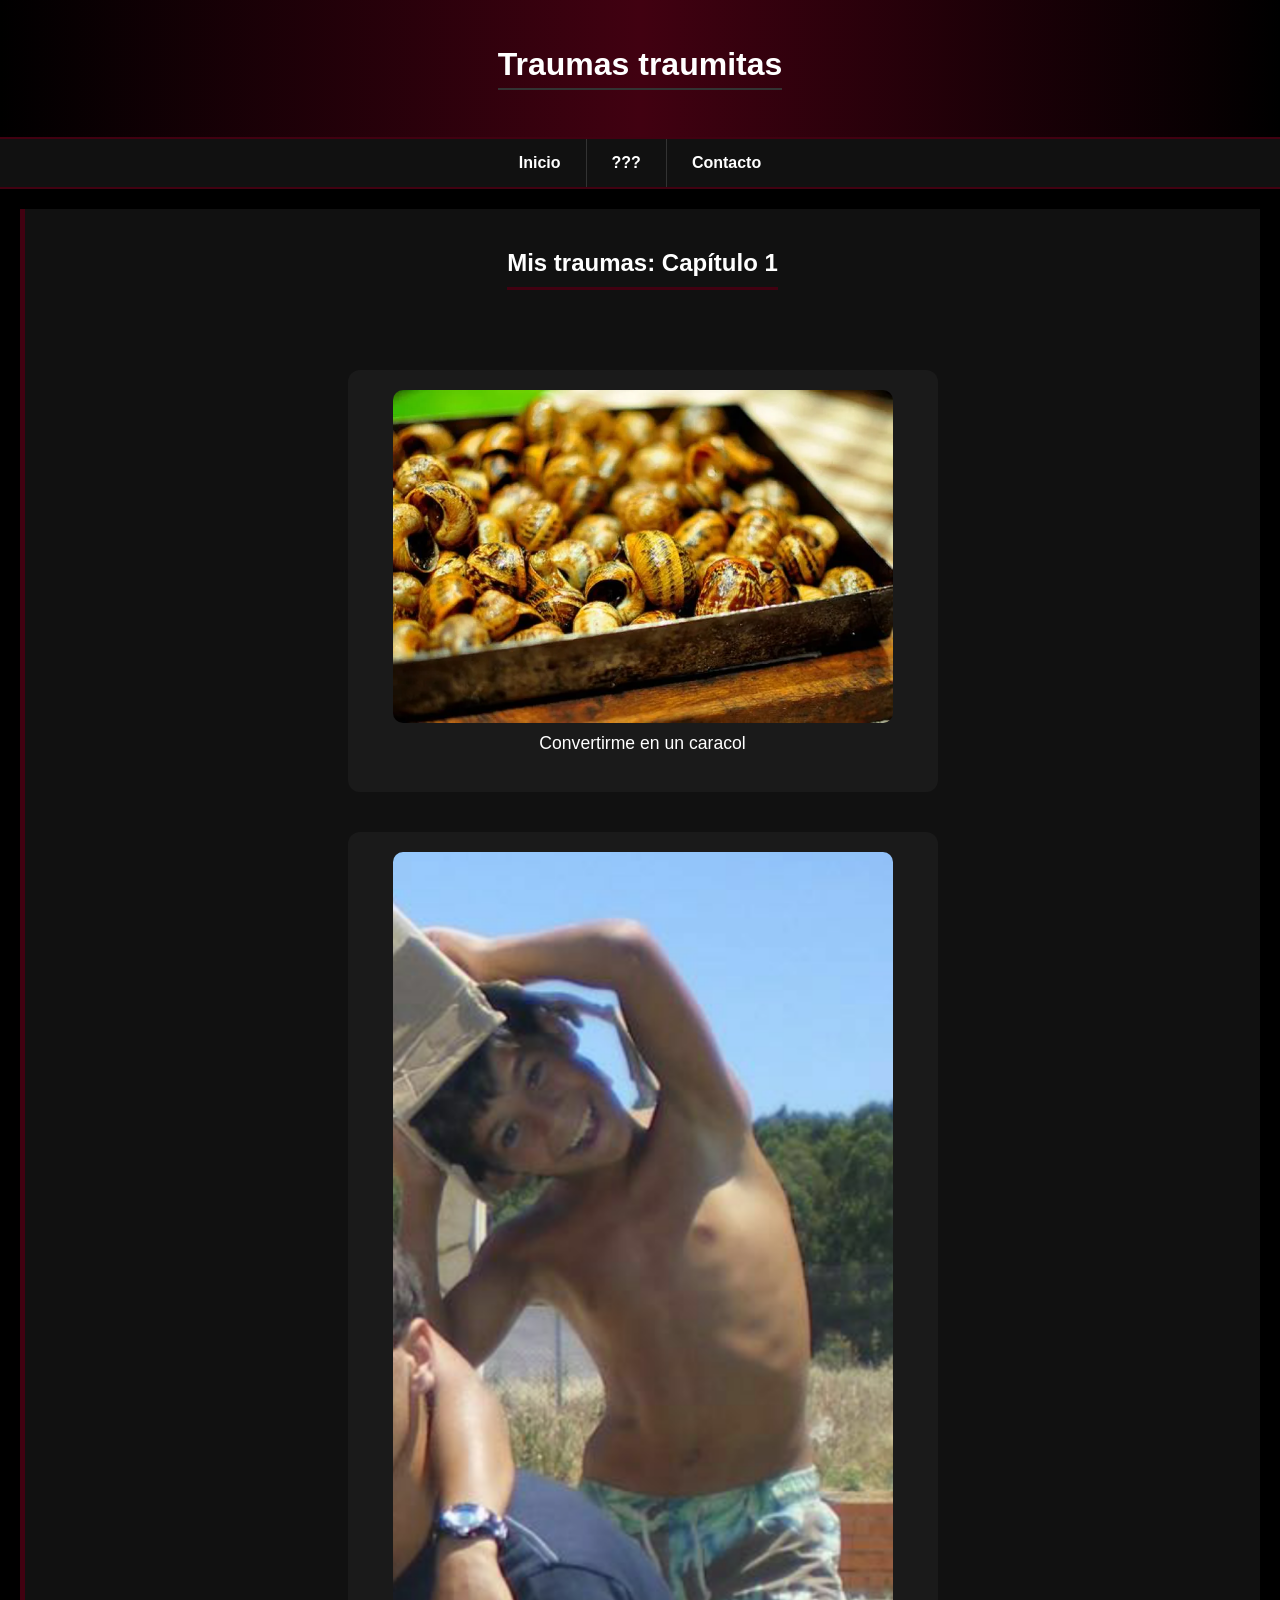
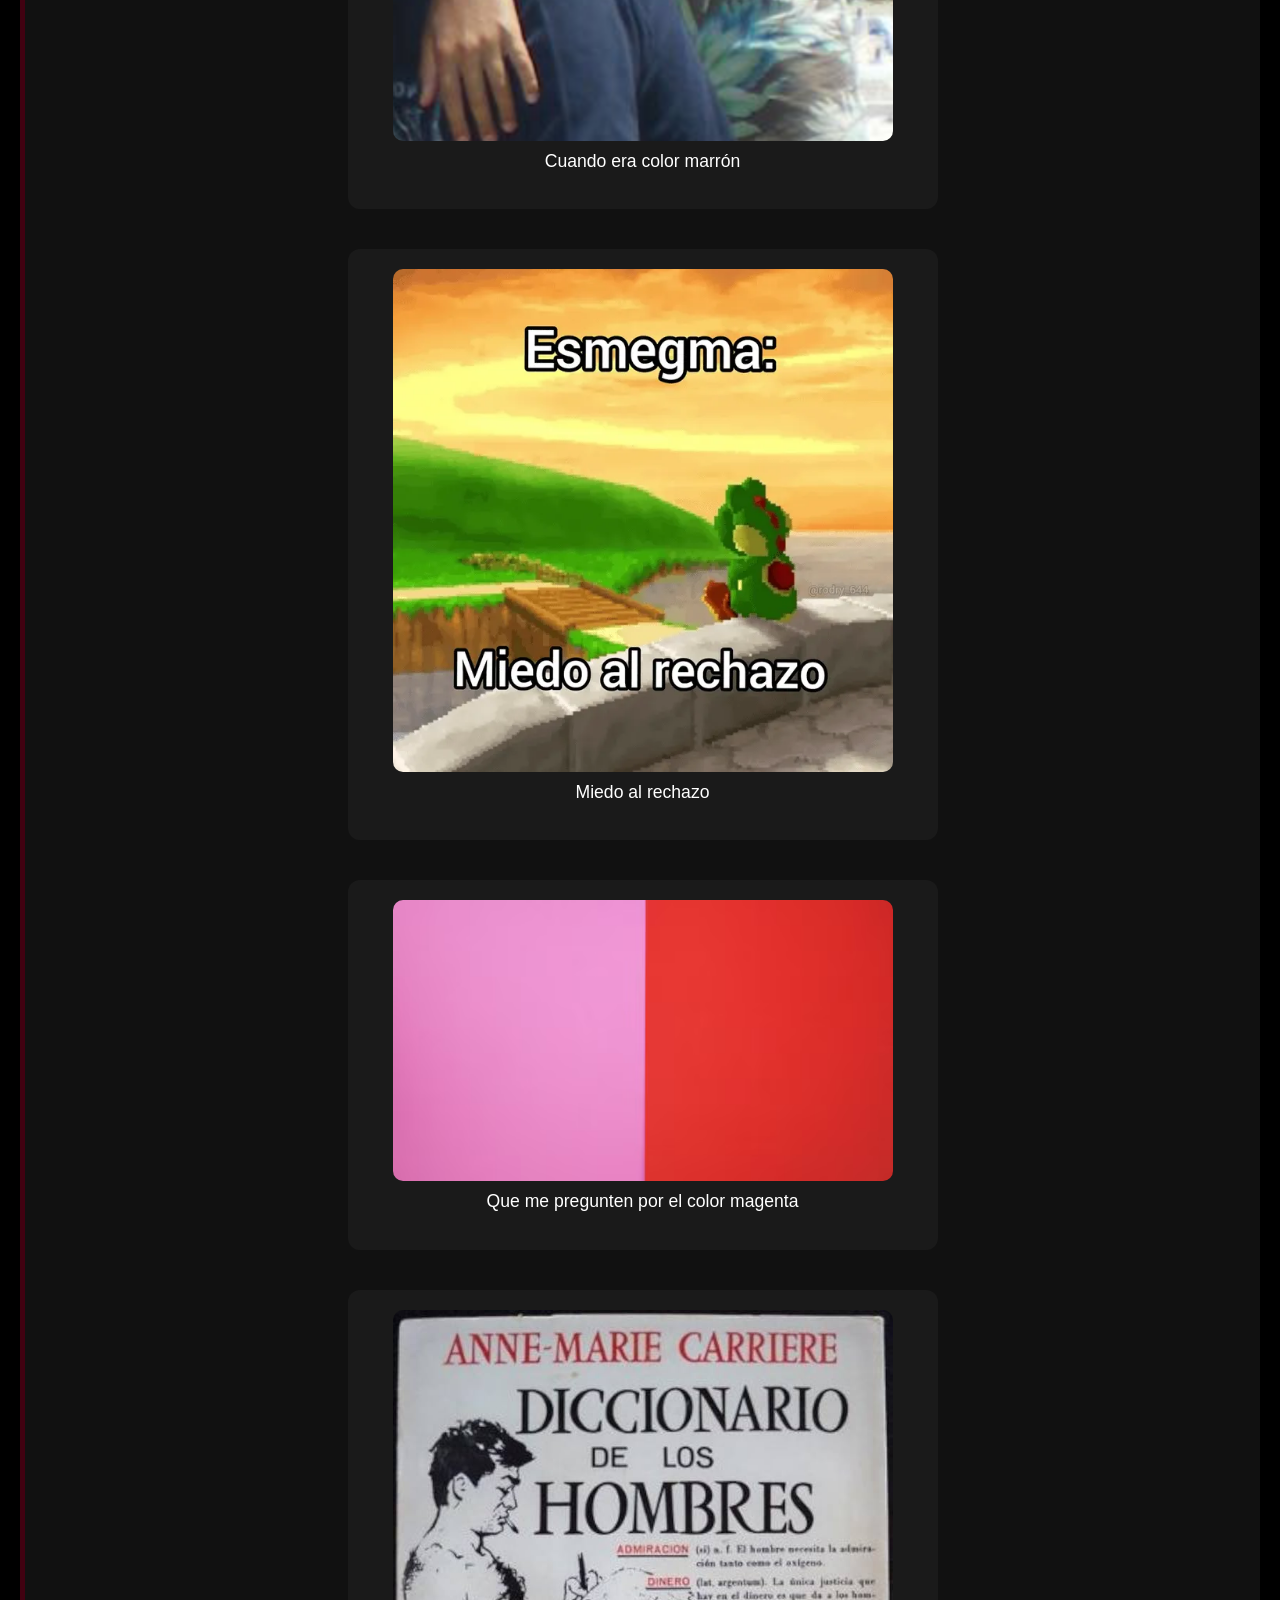
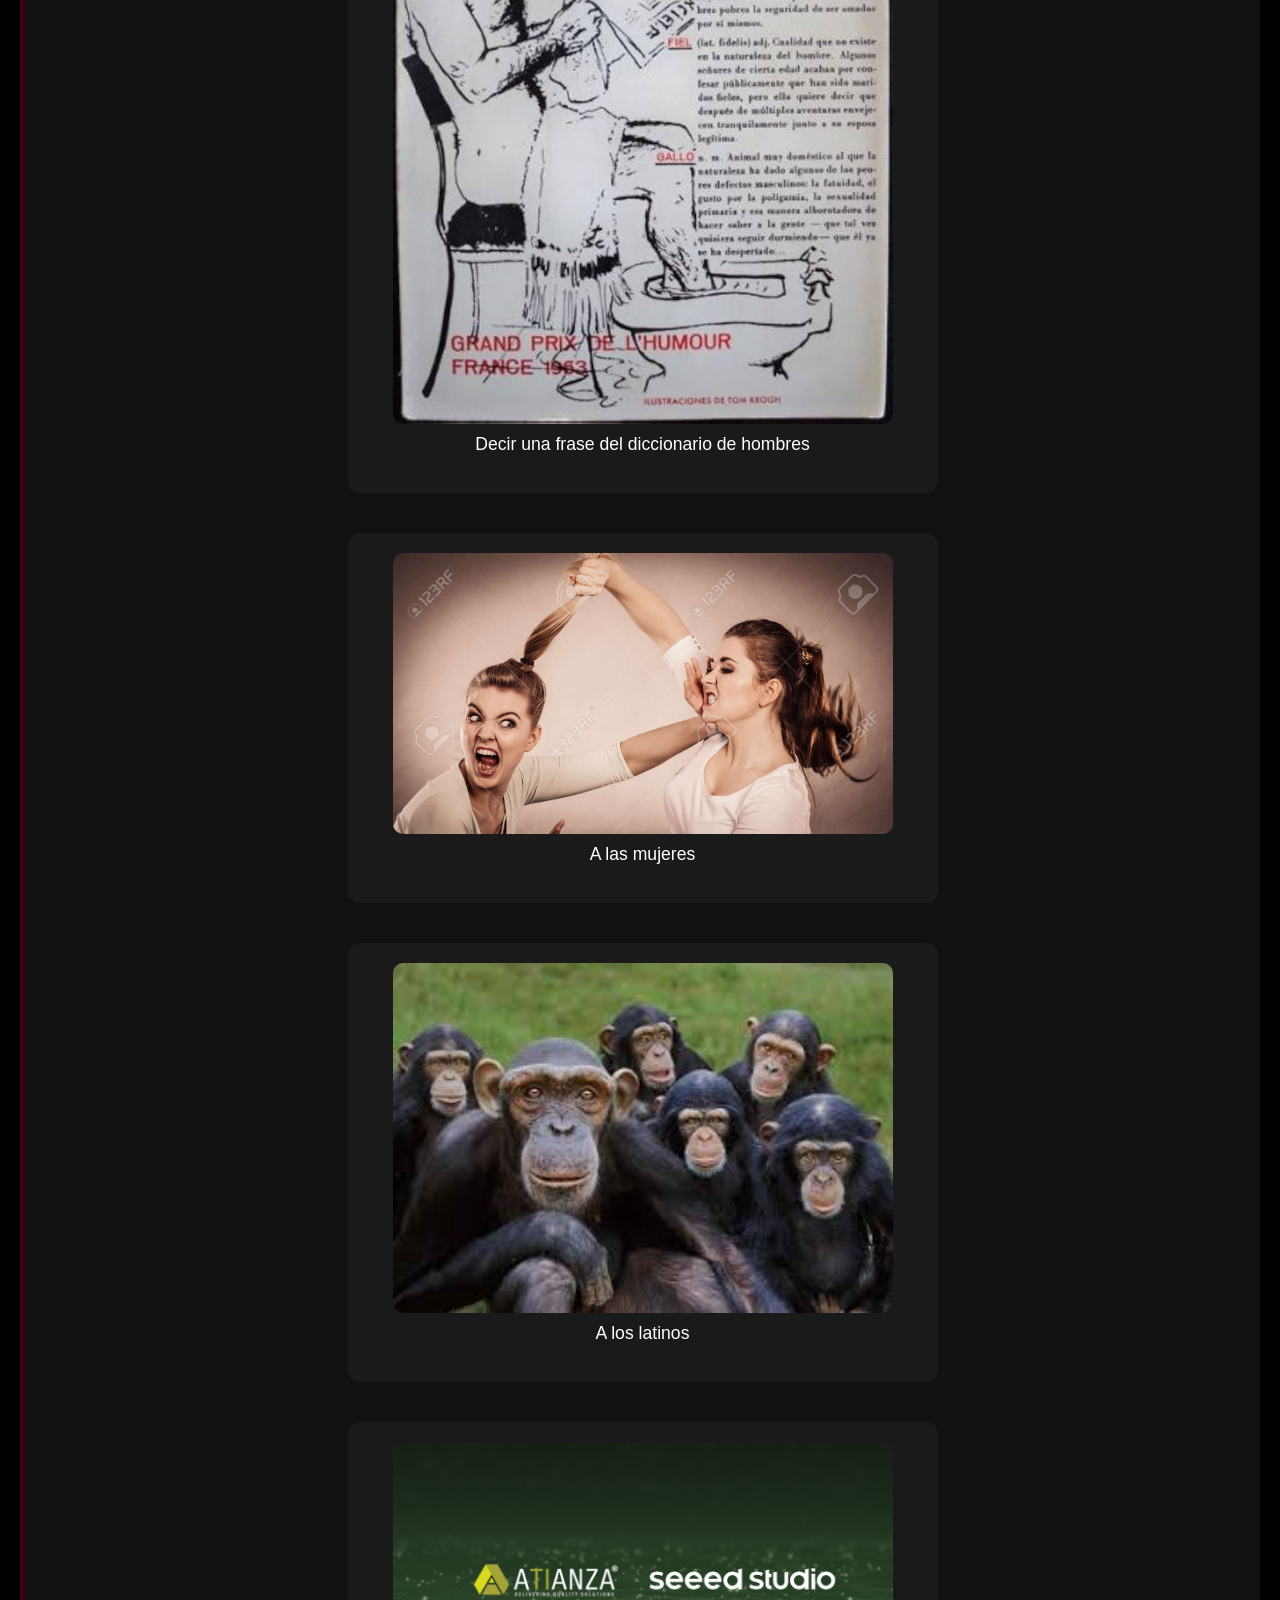
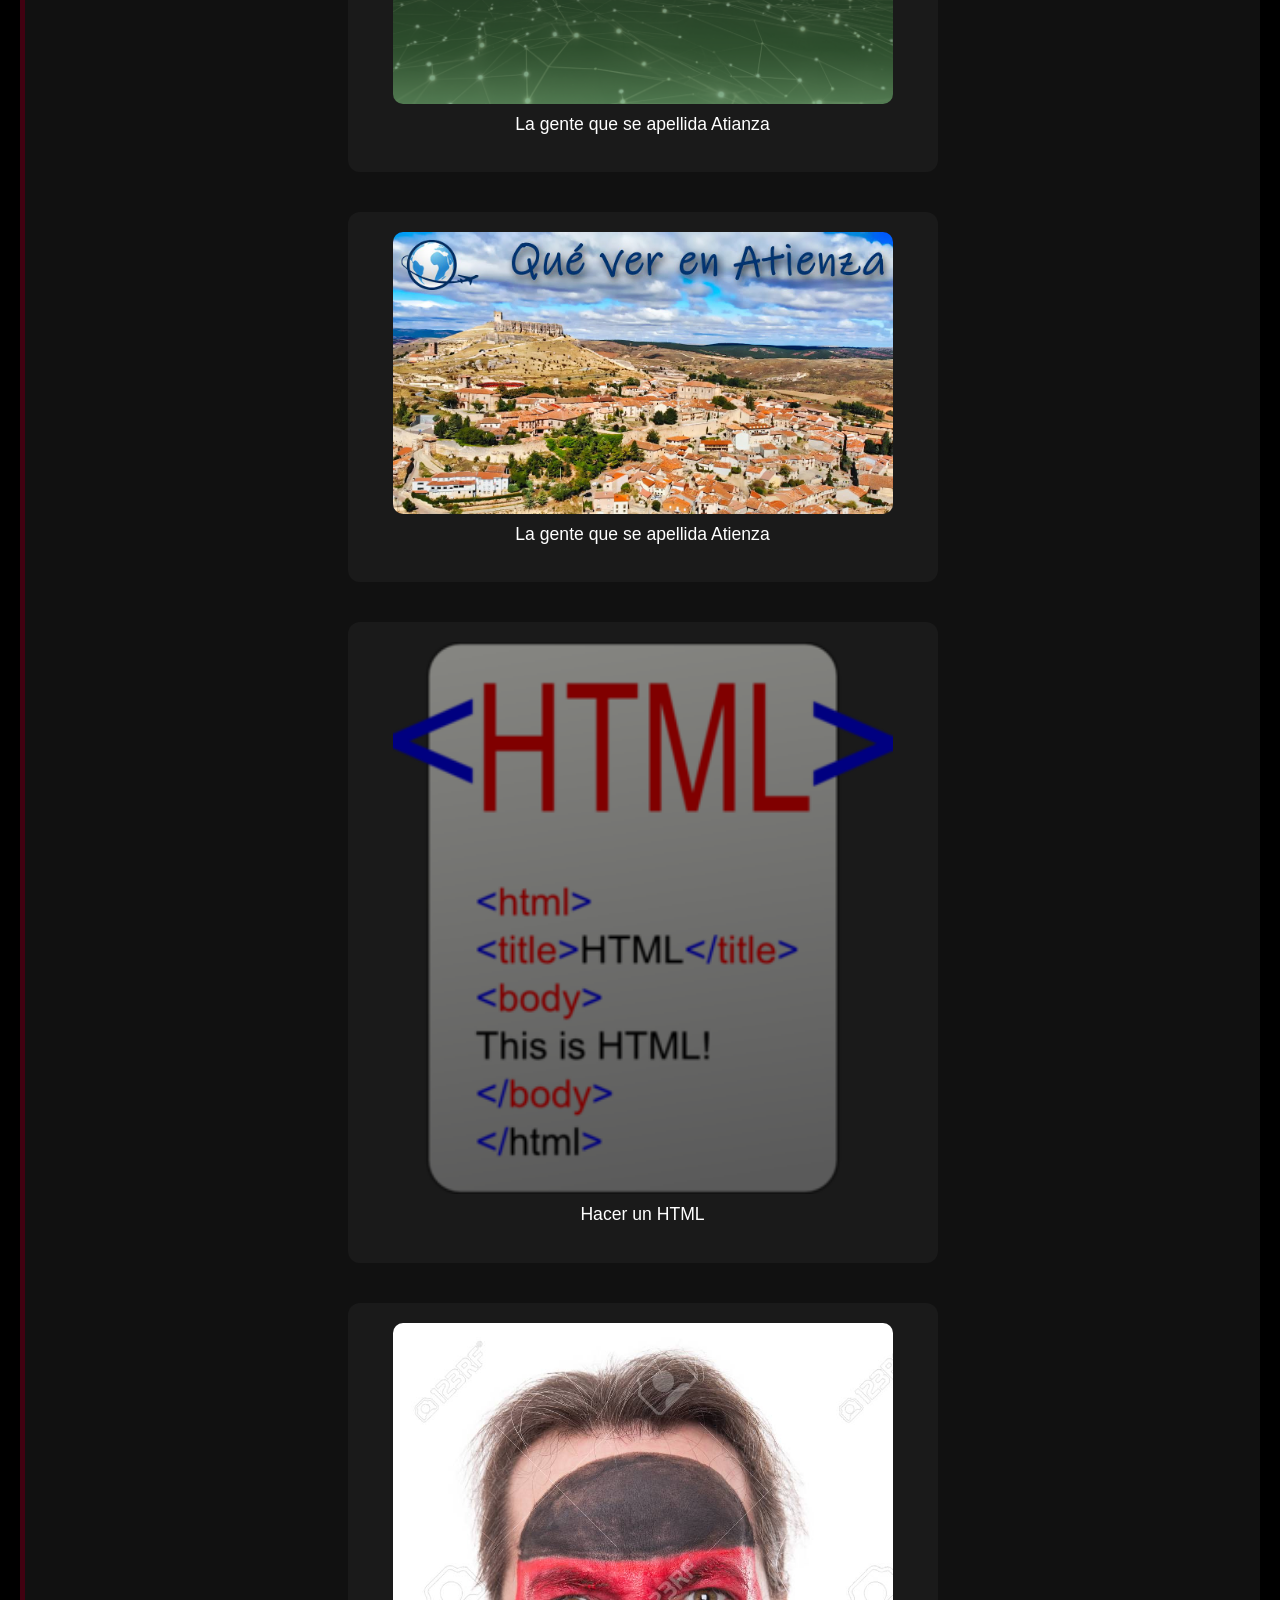
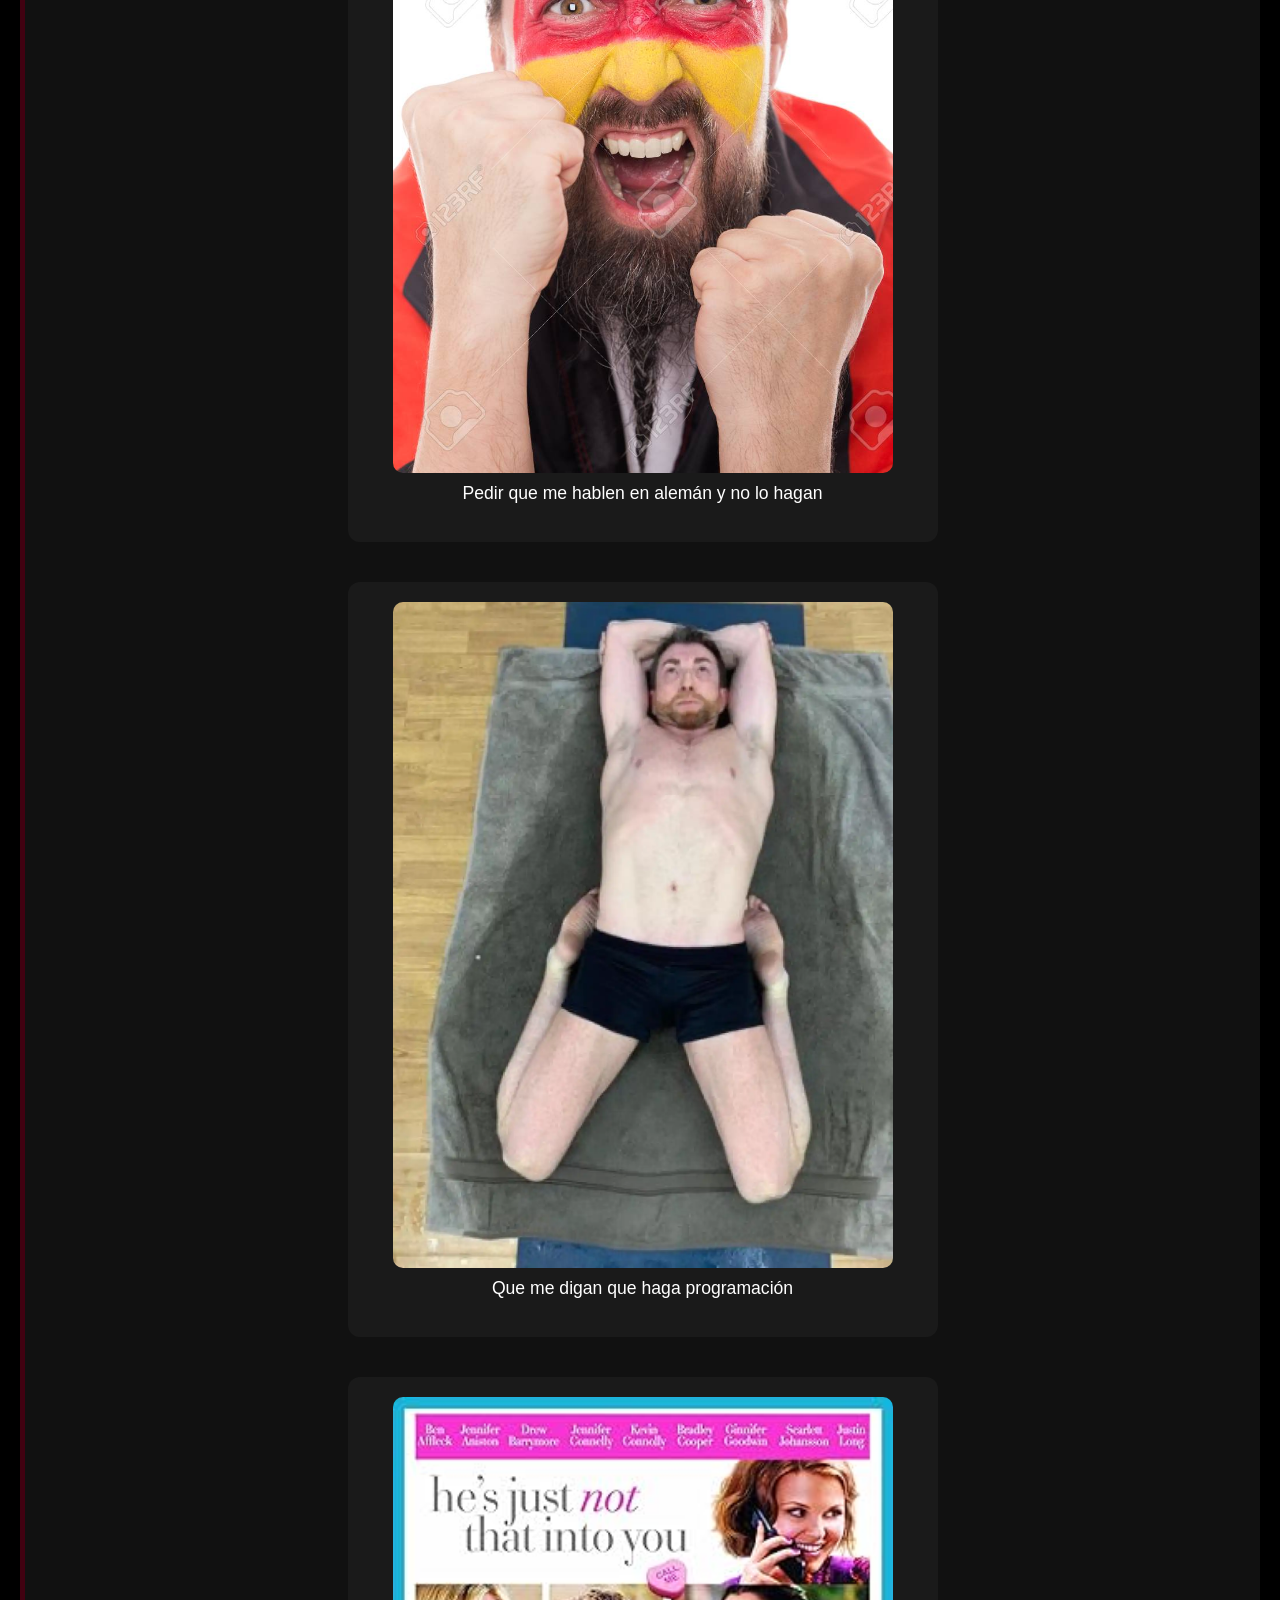
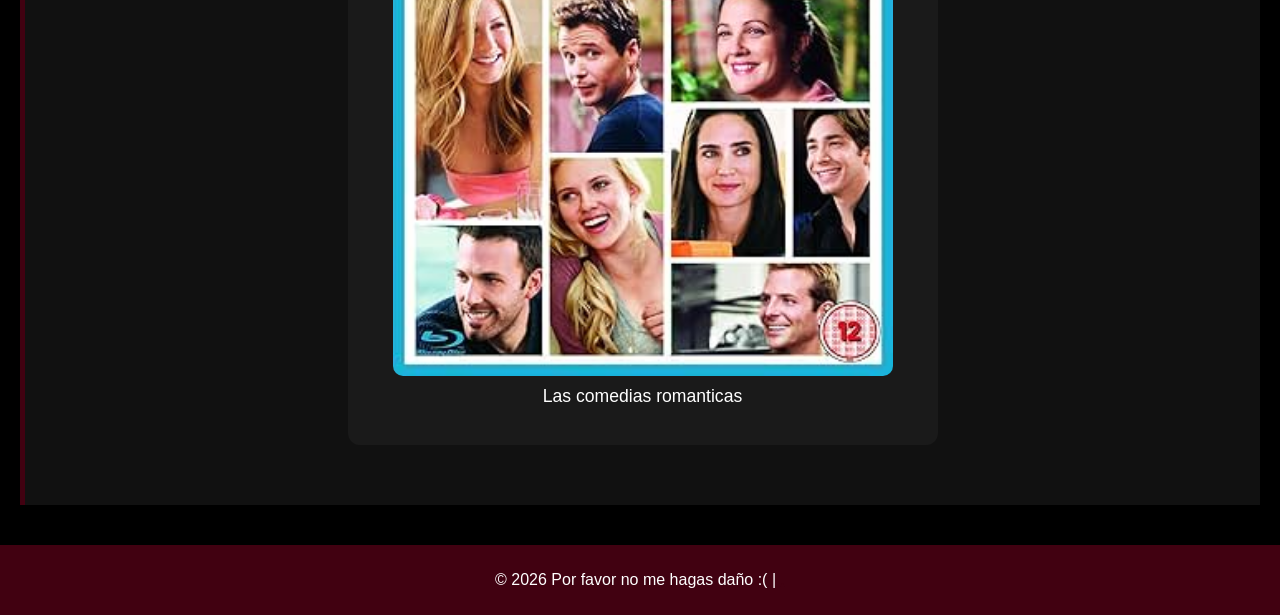
<file: index.html>
<!DOCTYPE html>
<html lang="es">
<head>
    <meta charset="UTF-8">
    <meta name="viewport" content="width=device-width, initial-scale=1.0">
    <title>Traumas traumitas</title>

     <link rel="stylesheet" href="estilos.css">
</head>

<body>

    <header>
        <h1>Traumas traumitas</h1>
    </header>

    <nav>
        <ul>
        <li><a href="#" id="inicio">Inicio</a></li>
        <li><a href="#" id="sobre">???</a></li>
        <li><a href="#" id="contacto">Contacto</a></li>
        </ul>
    </nav>

    <main>
    <section>
     <h2>Mis traumas: Capítulo 1</h2>

        <div class="trauma">
            <img src="caracol.webp" alt="caracol">
            <p>Convertirme en un caracol</p>
        </div>

        <div class="trauma">
            <img src="marron.png" alt="trauma">
            <p>Cuando era color marrón</p>
        </div>

        <div class="trauma">
            <img src="esmegma.webp" alt="trauma">
            <p>Miedo al rechazo</p>
        </div>
        
        <div class="trauma">
            <img src="magenta.avif" alt="trauma">
            <p>Que me pregunten por el color magenta</p>
        </div>

        <div class="trauma">
            <img src="hombres.jpg" alt="trauma">
            <p>Decir una frase del diccionario de hombres</p>
        </div>

        <div class="trauma">
            <img src="mujeres.jpg" alt="trauma">
            <p>A las mujeres</p>
        </div>

        <div class="trauma">
            <img src="latino.jpg" alt="trauma">
            <p>A los latinos</p>
        </div>

        <div class="trauma">
            <img src="atianza.webp" alt="caracol">
            <p>La gente que se apellida Atianza</p>
        </div>

        <div class="trauma">
            <img src="atienza.jpg" alt="caracol">
            <p>La gente que se apellida Atienza</p>
        </div>

        <div class="trauma">
            <img src="html.png" alt="caracol">
            <p>Hacer un HTML</p>
        </div>

        <div class="trauma">
            <img src="aleman.jpg" alt="caracol">
            <p>Pedir que me hablen en alemán y no lo hagan</p>
        </div>

        <div class="trauma">
            <img src="programacion.webp" alt="caracol">
            <p>Que me digan que haga programación</p>
        </div>

        <div class="trauma">
            <img src="comedia.jpg" alt="caracol">
            <p>Las comedias romanticas</p>
        </div>

</section>
    </main>

    <footer>
        <p>© 2026 Por favor no me hagas daño :( | 
        <a href="https://www.youtube.com/watch?v=p_EjAoz1ymY" target="_blank">.</a>
</p>
    </footer>
<script src="script.js"></script>
</body>
</html>
</file>
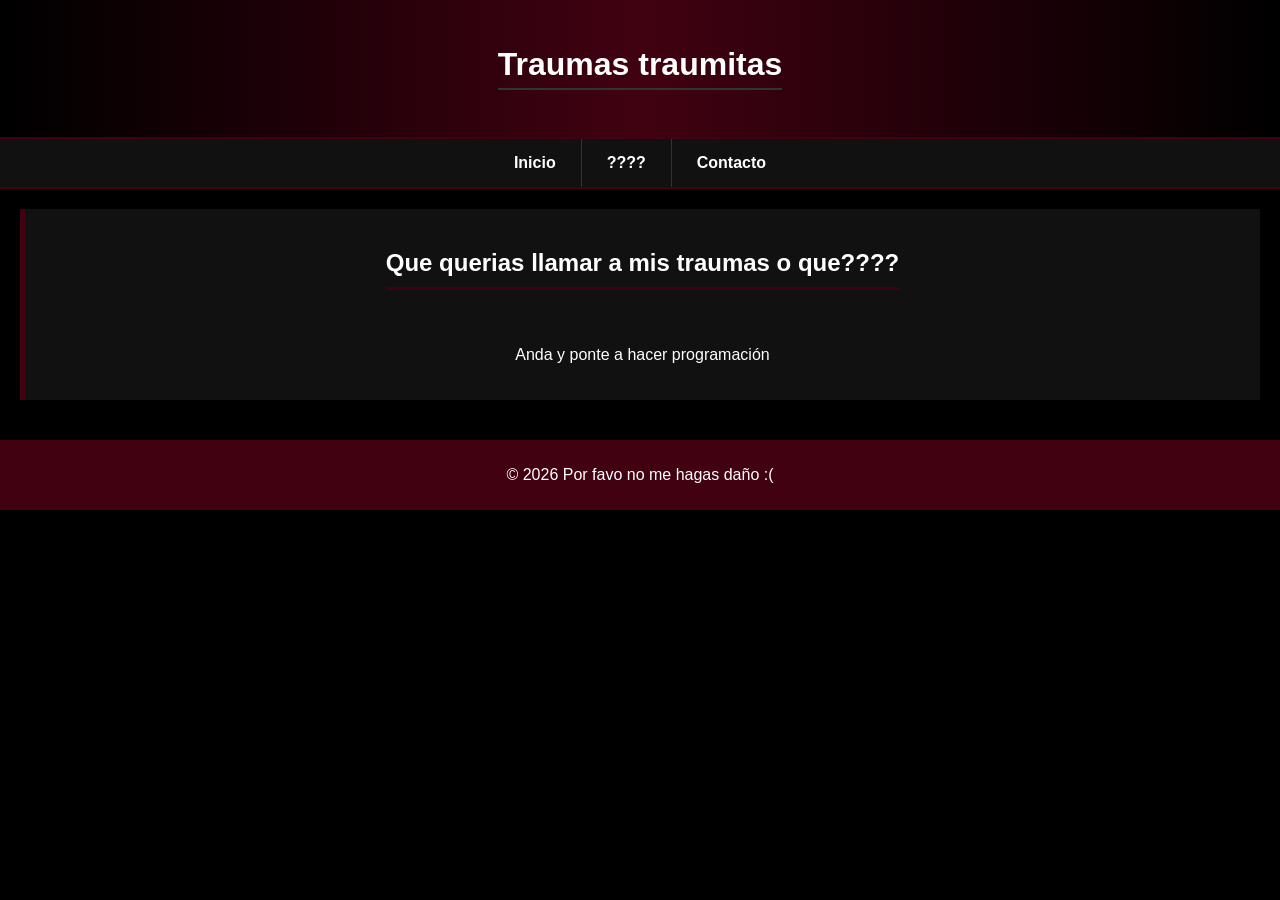
<file: contacto.html>
<!DOCTYPE html>
<html lang="es">
<head>
    <meta charset="UTF-8">
    <meta name="viewport" content="width=device-width, initial-scale=1.0">
    <title>Traumas traumitas</title>

     <link rel="stylesheet" href="estilos.css">
</head>

<body>

    <header>
        <h1>Traumas traumitas</h1>
    </header>

    <nav>
        <ul>
        <li><a href="#" id="inicio">Inicio</a></li>
        <li><a href="#" id="sobre">????</a></li>
        <li><a href="#" id="contacto">Contacto</a></li>
        </ul>
    </nav>

    <main>
        <section>
            <h2>Que querias llamar a mis traumas o que????</h2>
            <p>Anda y ponte a hacer programación</p>
        </section>
    </main>

    <footer>
        <p>© 2026 Por favo no me hagas daño :(</p>
    </footer>
<script src="script.js"></script>
</body>
</html>
</file>
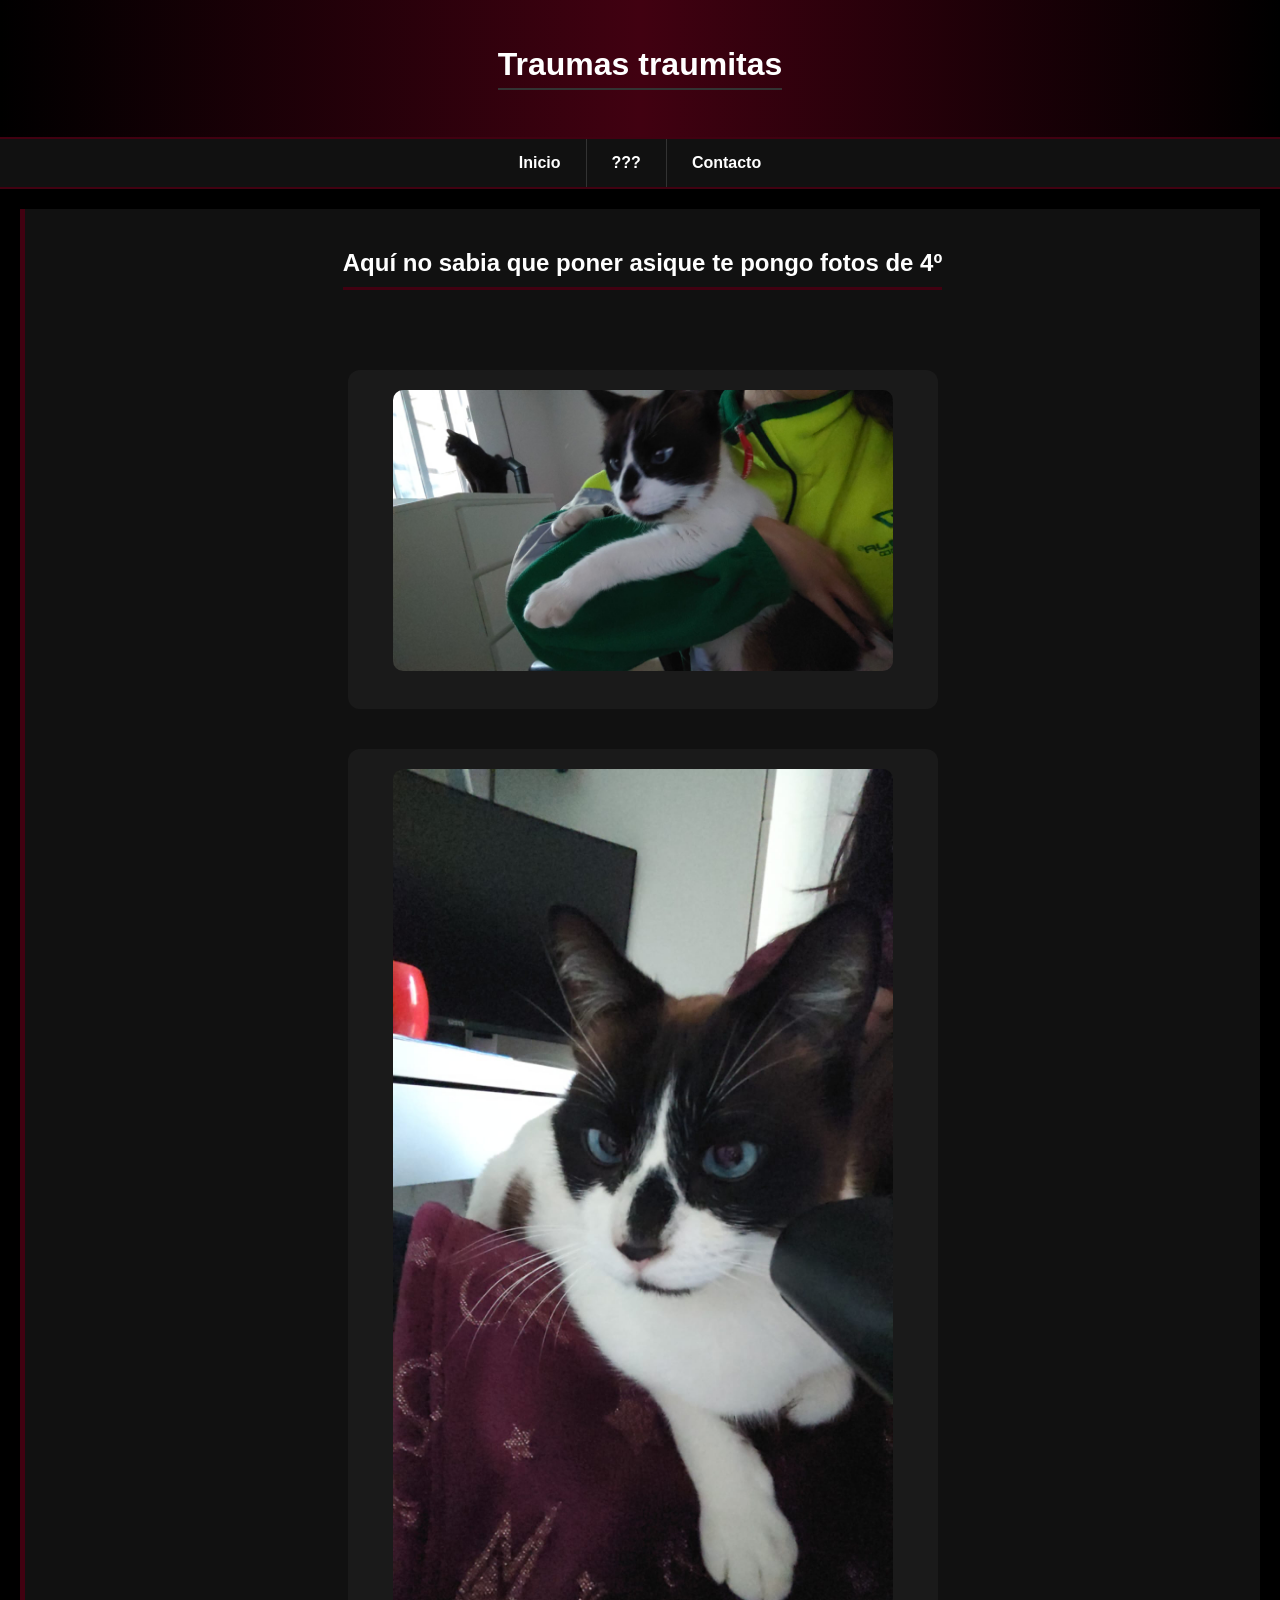
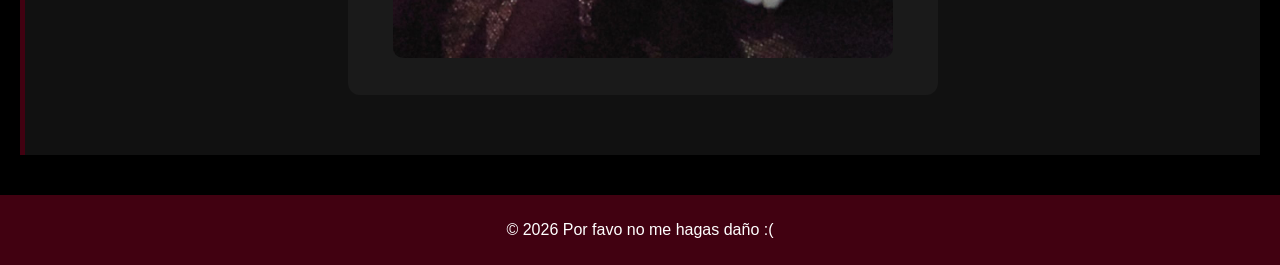
<file: sobre.html>
<!DOCTYPE html>
<html lang="es">
<head>
    <meta charset="UTF-8">
    <meta name="viewport" content="width=device-width, initial-scale=1.0">
    <title>Traumas traumitas</title>

     <link rel="stylesheet" href="estilos.css">
</head>

<body>

    <header>
        <h1>Traumas traumitas</h1>
    </header>

    <nav>
        <ul>
        <li><a href="#" id="inicio">Inicio</a></li>
        <li><a href="#" id="sobre">???</a></li>
        <li><a href="#" id="contacto">Contacto</a></li>
        </ul>
    </nav>

    <main>
    <section>
     <h2>Aquí no sabia que poner asique te pongo fotos de 4º</h2>

        <div class="trauma">
            <img src="1.jpeg" alt="caracol">
            <p></p>
        </div>

        <div class="trauma">
            <img src="2.jpeg" alt="trauma">
            <p></p>
        </div>

</section>
    </main>

    <footer>
        <p>© 2026 Por favo no me hagas daño :(</p>
    </footer>
<script src="script.js"></script>
</body>
</html>
</file>
<file: estilos.css>
/* Estilo general de la página */
body {
    background-color: #000;      /* negro */
    color: #ffffff;              /* texto blanco */
    font-family: Arial, sans-serif;
    margin: 0;
    text-align: center
}
h1 {
  border-bottom: 2px solid #333; /* Línea negra de 2px de grosor */
  display: inline-block; /* Ajusta el ancho al contenido */
  padding-bottom: 5px; /* Espacio entre el texto y la línea */
}
/* Cabecera con gradiente */
header {
    background: linear-gradient(90deg, #000000, #410111, #000000);
    color: white;
    padding: 25px;
    text-align: center;
}

/* Menú de navegación */
nav {
    background-color: #111;
    border-top: 2px solid #410111;
    border-bottom: 2px solid #410111;
}

nav ul {
    list-style: none;
    margin: 0;
    padding: 0;
    display: flex;
    justify-content: center;
}

/* Cada apartado del menú */
nav li {
    border-right: 1px solid #333; /* línea separadora */
}

/* Quita la línea del último */
nav li:last-child {
    border-right: none;
}

/* Botones del menú */
nav a {
    display: block;
    padding: 15px 25px;
    color: white;
    text-decoration: none;
    font-weight: bold;
    transition: all 0.3s ease;
}

/* Hover */
nav a:hover {
    background-color: #410111;
    color: white;
    transform: scale(1.05);
}
/* Contenido principal */
main {
    padding: 20px;
}

/* Secciones */
section {
    background-color: #111;
    padding: 20px;
    margin-bottom: 20px;
    border-left: 5px solid #410111;
}

/* Footer */
footer {
    background-color: #410111;
    text-align: center;
    padding: 10px;
}
/* Contenedor de cada trauma */
.trauma {
    text-align: center; /* centra todo dentro del div */
    margin: 30px auto;
}

/* Todas las imágenes del mismo tamaño y centradas */
.trauma img {
    max-width: 500px;
    width: 100%;
    height: auto;
    display: block;
    margin: 0 auto;
    border-radius: 10px;
}

/* Texto debajo de la imagen */
.trauma p {
    margin-top: 10px;
    font-size: 1.1em;
    color: #fff; /* si tu fondo es negro */
}
.trauma {
    text-align: center;
    margin: 40px auto;
    padding: 20px;
    background-color: #1a1a1a;
    border-radius: 12px;
    max-width: 550px;
    transition: transform 0.3s ease, box-shadow 0.3s ease;
}

/* efecto al pasar el ratón */
.trauma:hover {
    transform: translateY(-5px);
    box-shadow: 0 0 15px rgba(65,1,17,0.8);
}
h2 {
    border-bottom: 3px solid #410111;
    display: inline-block;
    padding-bottom: 10px;
    margin-bottom: 40px;
}
a {
color: #410111;
}
</file>
